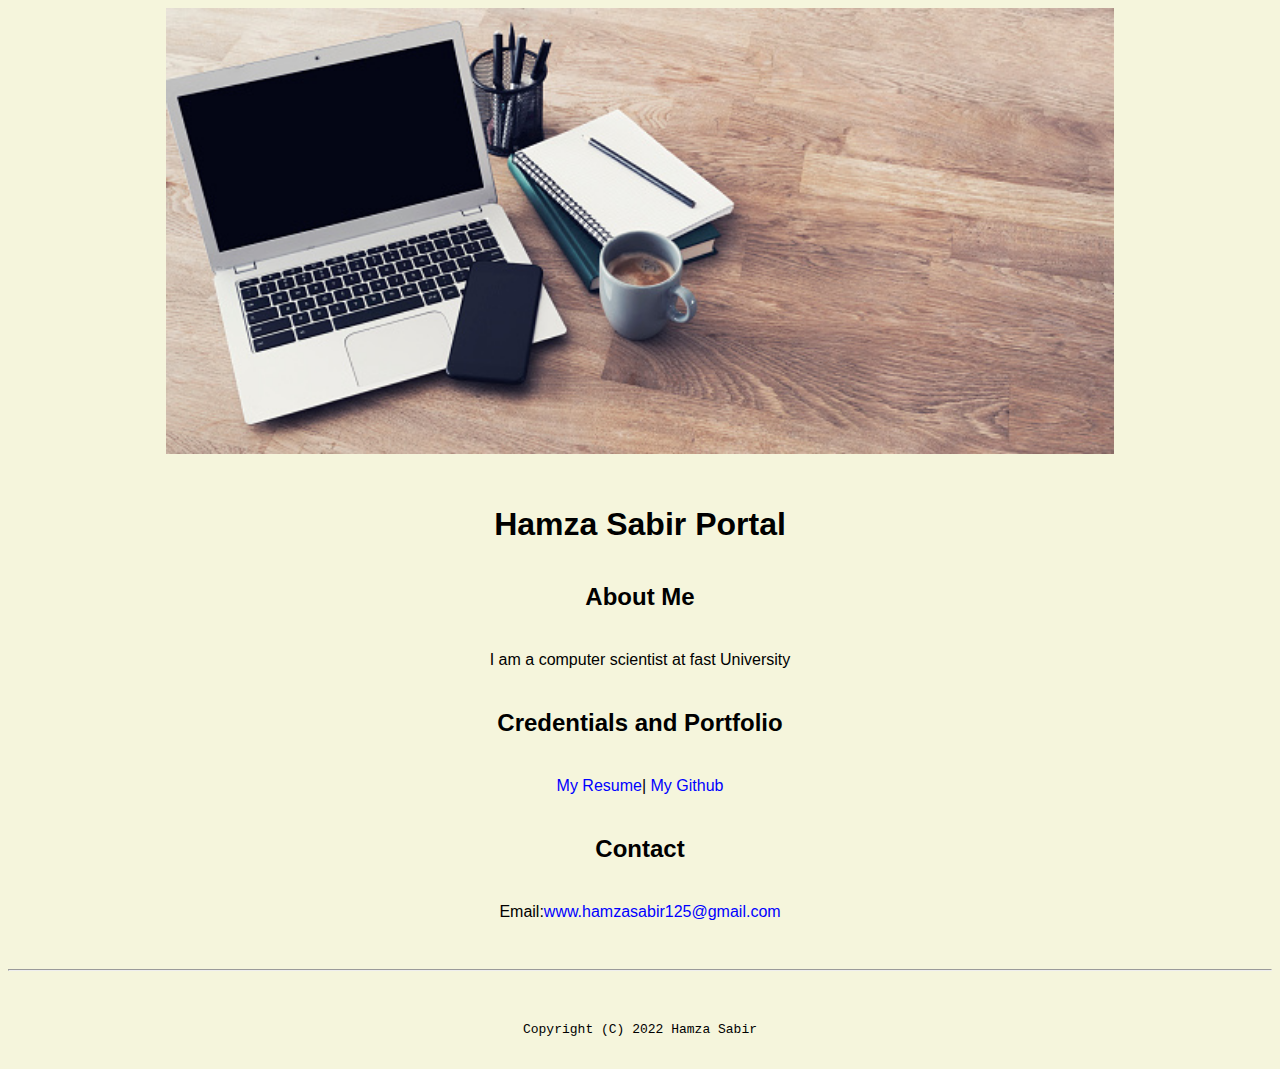
<file: index.html>
<!doctype html>

<!-- this is a comment for human! -->

<html lang="en">

  <header>
<title>Hamza Sabir Portal</title>
<link rel="stylesheet" href="css/master.css">
<link rel="faviconIcon" href="favicon.ico" type="image/x-icon">
<link rel="shortcut" href="favicon.ico" type="image/x-icon">
<meta name="viewport" content="width=device-width, initial-scale=1, shrink-to-fit=no">
<meta name="name" content="Hamza Sabir Portal">
<meta name="robots" content="no index, no follow">
  </header>

  <body>
    <img src="images/banner.jpg" width="75%" alt="banner">
<h1>Hamza Sabir Portal</h1>
<h2>About Me</h2>
<p> I am a computer scientist at fast University<p>
  <h2>Credentials and Portfolio</h2>
  <p><a href="resume.html">My Resume</a>|<a href="http://github.com/HamzaSabir7"> My Github</a><p>
    <h2>Contact</h2>
    <p>Email:<a href="mailto:www.hamzasabir125@gmail.com">www.hamzasabir125@gmail.com</a></p>
  </body>

  <footer>
<hr>
<code>Copyright (C) 2022 Hamza Sabir</code>
  </footer>

</html>
</file>
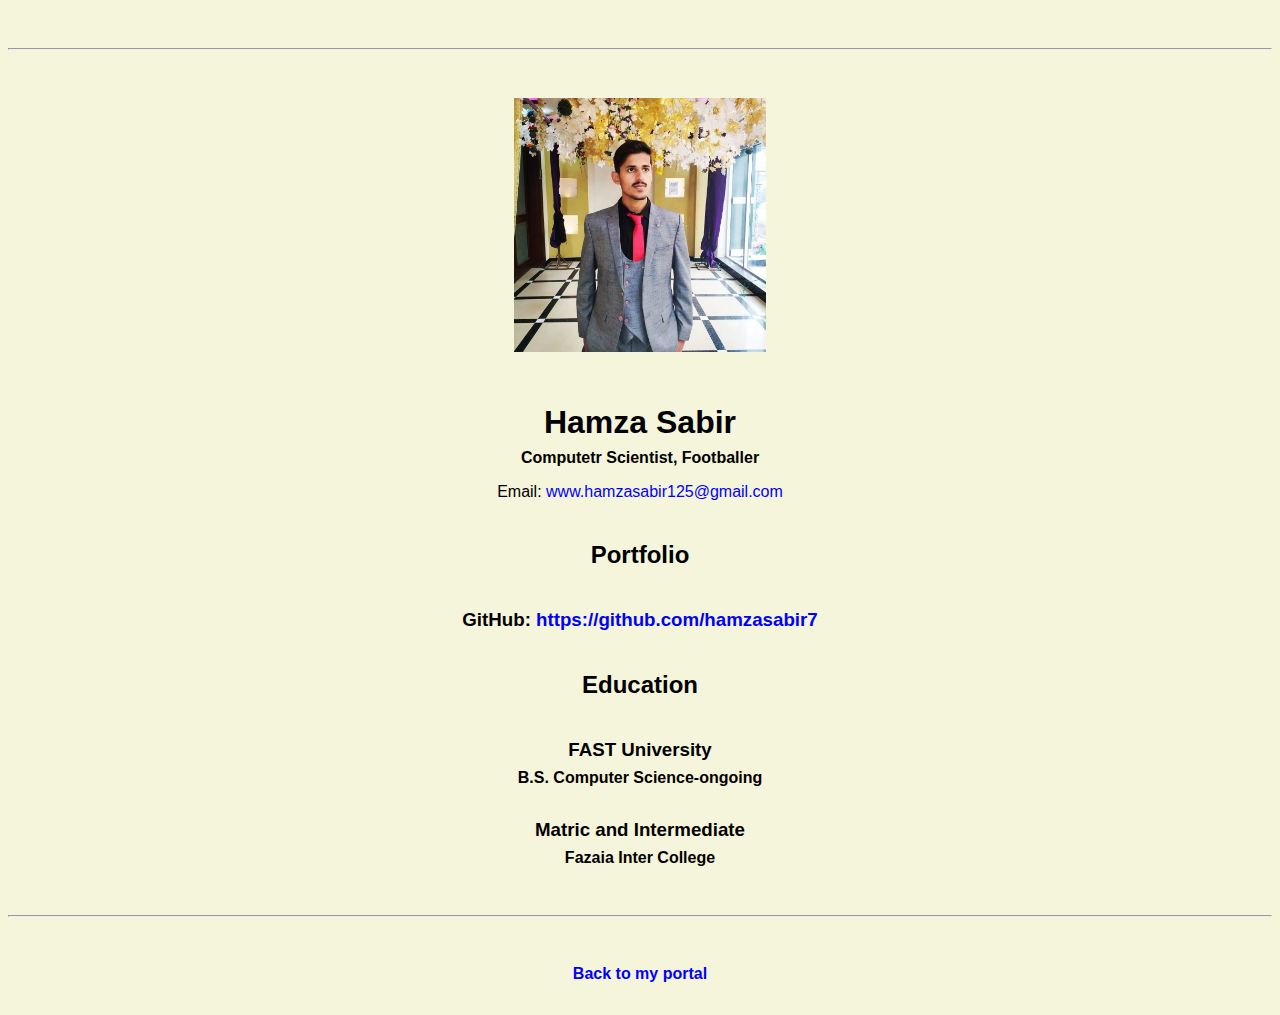
<file: resume.html>
<!doctype html>

<!-- this is a comment for human! -->

<html lang="en">

  <header>
    <title>Hamza Sabir Resume</title>
    <link rel="stylesheet" href="css/master.css">
    <link rel="faviconIcon" href="favicon.ico" type="image/x-icon">
    <link rel="shortcut" href="favicon.ico" type="image/x-icon">
    <meta name="viewport" content="width=device-width, initial-scale=1, shrink-to-fit=no">
    <meta name="name" content="Hamza Sabir Portal">
    <meta name="robots" content="no index, no follow">
  </header>

  <body>
    <hr>

    <img src="images/headshot.jpg" alt="Harrison Kong's headshot" width="20%">

    <h1>Hamza Sabir</h1>
    <h4>Computetr Scientist, Footballer</h4>

    <p>Email: <a href="mailto:hamzasabir125@gmail.com" target="_blank">www.hamzasabir125@gmail.com</a></p>
    <!-- don't post physical address, personal phone number or other personal information on the web! -->

    <h2>Portfolio</h2>
      <h3>GitHub: <a href="https://github.com/hamzasabir7" target="_blank">https://github.com/hamzasabir7</a></h3>

    <h2>Education</h2>

    <h3>FAST University</h3>
    <h4>B.S. Computer Science-ongoing<h4>
      <h3> Matric and Intermediate</h3>
      <h4>Fazaia Inter College</4>

  </body>

  <footer>
  <hr>
  <p><a href="index.html">Back to my portal</a><p>
  </footer>

</html>
</file>
<file: css/master.css>
/* Cascading stylesheet for the website */

/* Text inside these asterisks and slashes are comments for human */

  a {
  color: blue;  /* set the text color to blue here */
    text-decoration: none; /* This means we do not want hyperlinks to be underlined */
  }

  a:hover {
   color: red;  /* set the text color to red here */
    text-decoration: none; /* This means we do not want hyperlinks to be underlined */
  }

  body {
  background-color: beige;  /* set the background color here */
  color: black;  /* set the text color to black here */
  font-family: Aeial, Helverica, sans-serif;  /* set the font here */
  text-align: center; /* set the text alignment here */
   }

  footer {
    margin-top: 2rem;
    margin-bottom: 2rem;
  }

  h1 {
    margin-bottom: 0.5rem;
    margin-top: 3rem;
   }

  h2 {
  /* set the text color of to #075AAB here */
    /* set both the bottom margin and top margin to 2.5rem here */
    color: # 075AAB;
    margin-top: 2.5rem;
    margin-bottom: 2.5rem;
   }

  h3 {
    margin-bottom: 0;
    margin-top: 2rem;
  }

  h4 {
    margin-bottom: 1rem;
    margin-top: 0.5rem;
  }

  h5 {
    margin-top: 0.5rem;
  }

  hr {
    margin-bottom: 3rem;
    margin-top: 3rem;
  }

  /* this controls how the bullet points in the resume page looks */
  ul {
    display: table;
    margin: 0 auto;
    text-align: left;
  }
</file>
